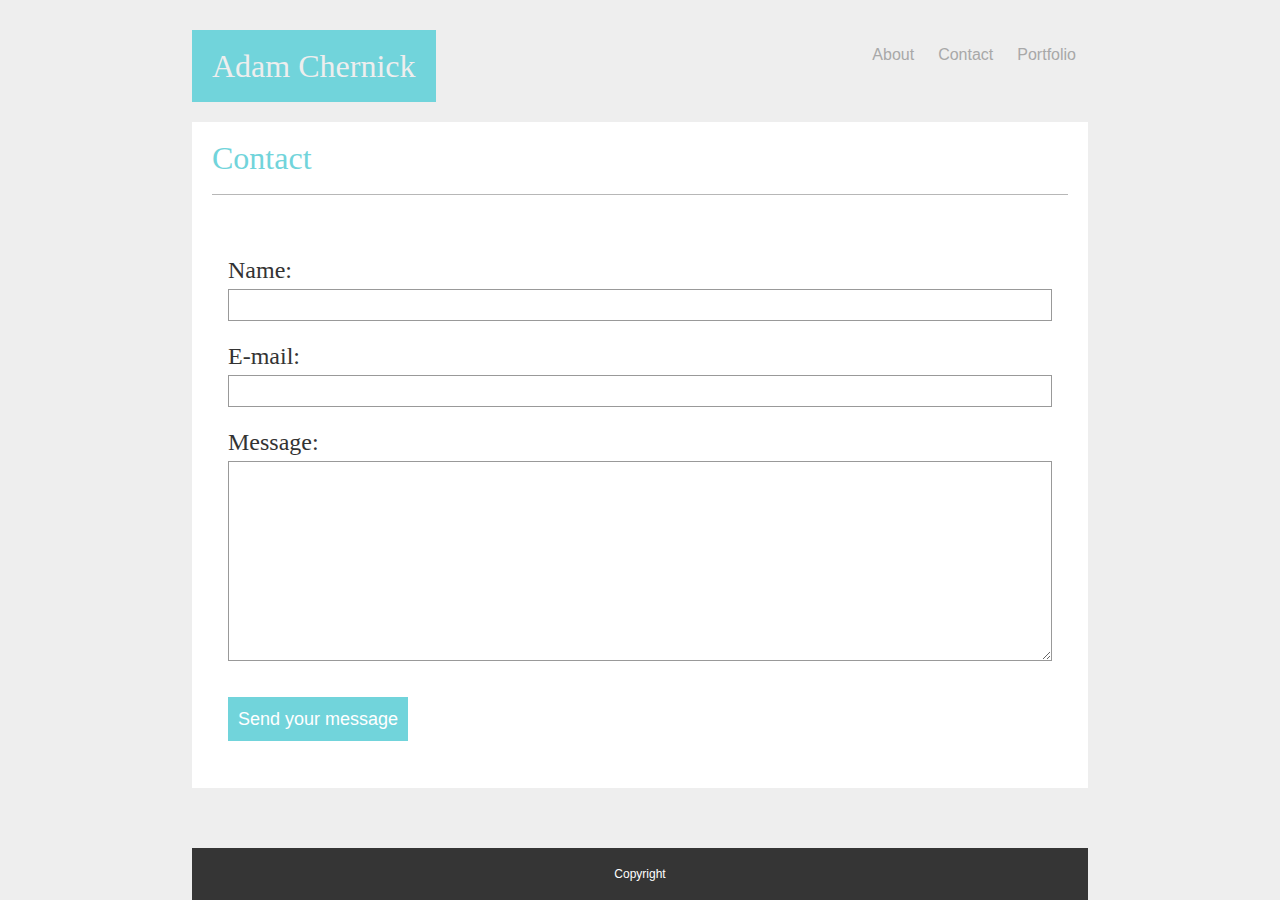
<file: contact.html>
<!-- STUDENTS: Head to float.css for your assignment -->
<!DOCTYPE html>
<html lang="en-us">

<head>
  <meta charset="UTF-8">
  <title>Adam - Contact</title>
  <link href="https://fonts.googleapis.com/css?family=Titillium+Web" rel="stylesheet">
  <link rel="stylesheet" type="text/css" href="./assets/CSS/reset.css">
  <link rel="stylesheet" type="text/css" href="./assets/CSS/style.css">
</head>

<body>

  <header>
    <div class="titleBar">
        <b style="background-color:rgba(255, 255, 255, 0);">Adam Chernick</b>
    </div>

    <div class="container buttonContainer">
      <div class="portfolio">
        <a href="portfolio.html"><button>Portfolio</button></a>
      </div>

      <div class="contact">
        <a href="contact.html"><button>Contact</button></a>
      </div>

      <div class="about">
        <a href="index.html"><button>About</button></a>
      </div>
    </div>
    
  </header>

  

  <section id="full">
    <h2 style="background-color:rgb(255, 255, 255);">Contact</h2>
    <svg height="1" width=100%>
        <line x1="0" y1="0" x2="2000" y2="0" style="stroke:rgb(112, 112, 112);stroke: width 4;"/>
        <br>
        <br>
    </svg>
    <form action="/my-handling-form-page" method="post">
      <div>
        <label for="name">Name:</label>
        <input type="text" id="name" name="user_name">
      </div>
      <div>
        <label for="mail">E-mail:</label>
        <input type="email" id="mail" name="user_mail">
      </div>
      <div>
        <label for="msg">Message:</label>
        <textarea id="msg" name="user_message"></textarea>
      </div>
      <div class="button2">
          <button2 type="submit"><b style="background-color: rgba(255, 255, 255, 0);">Send your message</b></button2>
        </div>
    </form>
  </section>

  <br>

  <footer>
    <p1 style="background-color: rgba(255, 255, 255, 0);">Copyright</p1>
  </footer>

</body>

</html>
</file>
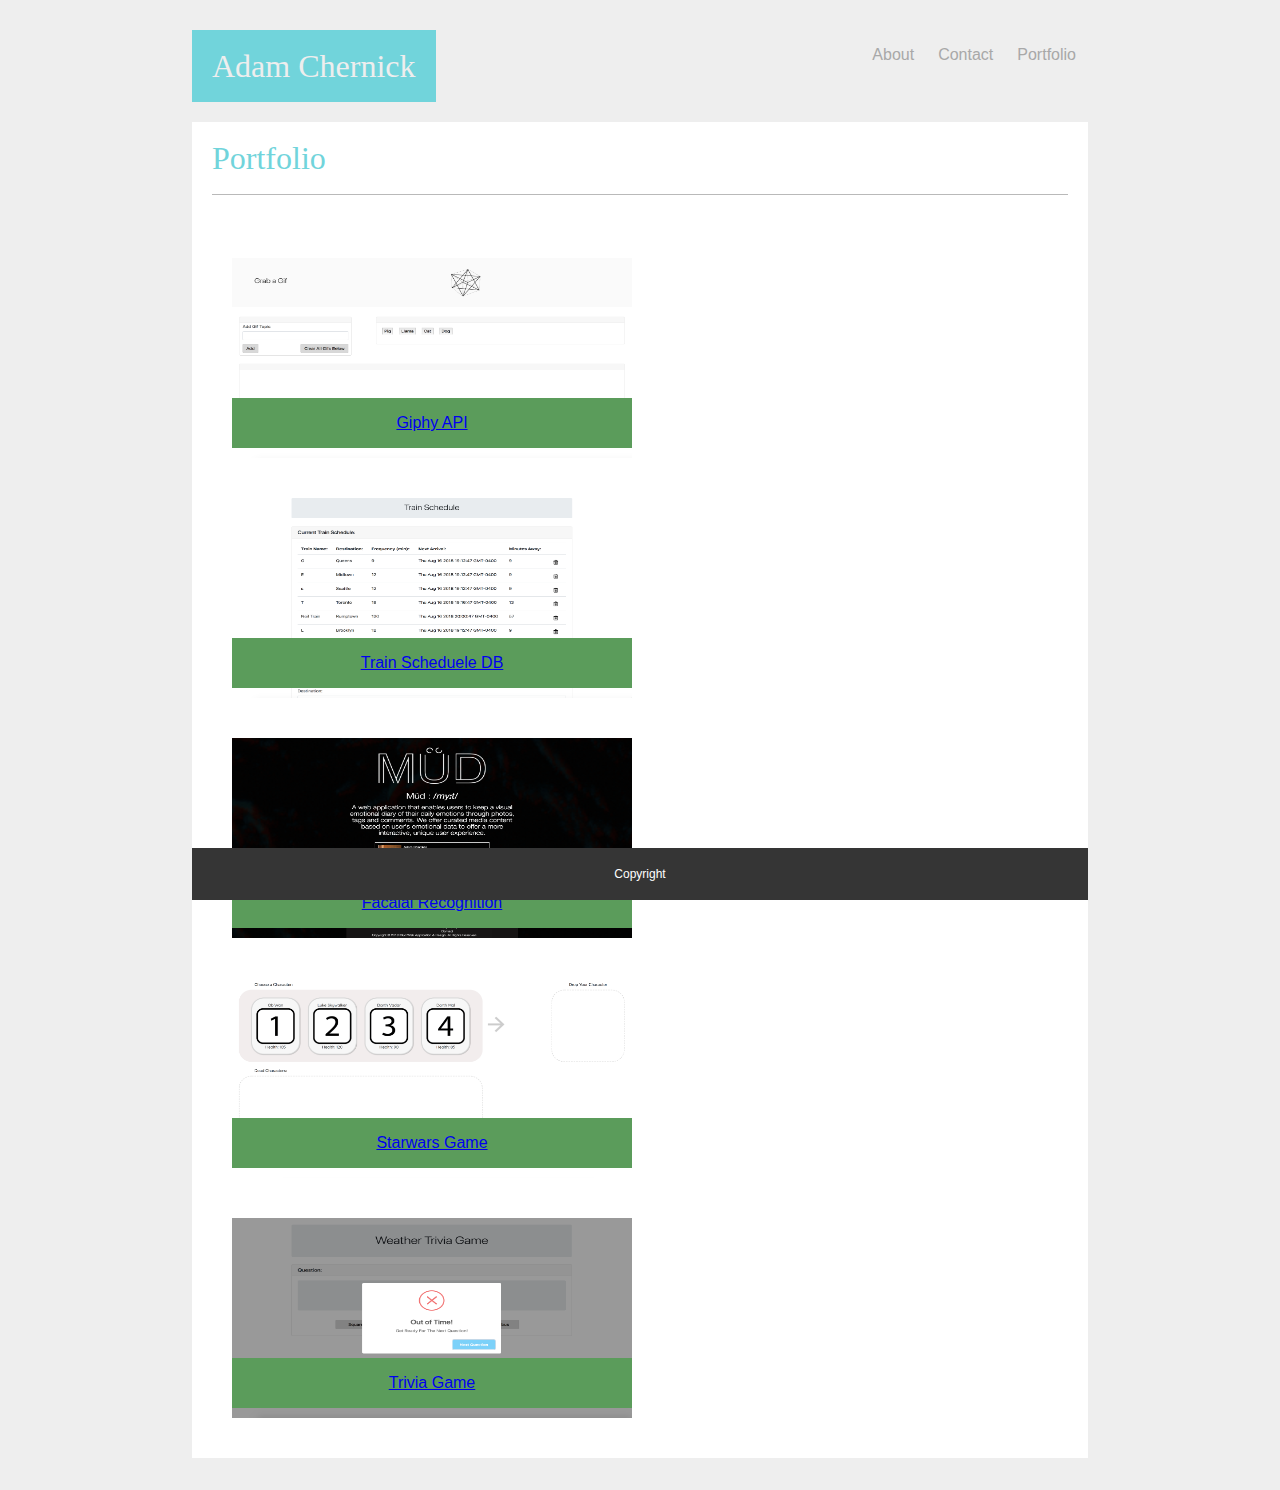
<file: portfolio.html>
<!-- STUDENTS: Head to float.css for your assignment -->
<!DOCTYPE html>
<html lang="en-us">

<head>
  <meta charset="UTF-8">
  <title>Adam - Portfolio</title>
  <link href="https://fonts.googleapis.com/css?family=Titillium+Web" rel="stylesheet">
  <link rel="stylesheet" type="text/css" href="./assets/CSS/reset.css">
  <link rel="stylesheet" type="text/css" href="./assets/CSS/style.css">
</head>

<body>

  <header>
      <div class="titleBar">
          <b style="background-color:rgba(255, 255, 255, 0);">Adam Chernick</b>
      </div>
  
      <div class="container buttonContainer">
        <div class="portfolio">
          <a href="portfolio.html"><button>Portfolio</button></a>
        </div>
  
        <div class="contact">
          <a href="contact.html"><button>Contact</button></a>
        </div>
  
        <div class="about">
          <a href="index.html"><button>About</button></a>
        </div>
      </div>
      
    </header>

  

  <section id="full">
    <h2 style="background-color:rgb(255, 255, 255);">Portfolio</h2>
    <svg height="1" width=100%>
      <line x1="0" y1="0" x2="2000" y2="0" style="stroke:rgb(117, 117, 117);stroke: width 4;"/>
      <br>
      <br>
    </svg>

    <!--PORTFOLIO IMAGES GO HERE-->
    
    <div class="whiteBackground">
      <div class="row">
        <div class="backgroundImage1" id="backgroundImage1">
          <div class="banner">
            <a href="https://acher249.github.io/GiphyAPIApp/" target="_blank" class="gif bannerText">Giphy API</a>
          </div>
        </div>

        <div class="backgroundImage2">
          <div class="banner">
            <a href="https://acher249.github.io/TrainSchedule/" target="_blank" class="train bannerText">Train Scheduele DB</a>
          </div>
        </div>
      </div>

      <div class="row">
        <div class="backgroundImage3">
          <div class="banner">
           <a href="https://aliciac1.github.io/Mud-Project1/" target="_blank" class="face bannerText">Facaial Recognition</a>
          </div>
        </div>
  
        <div class="backgroundImage4">
          <div class="banner">
            <a href="https://acher249.github.io/unit-4-game/" target="_blank" class="star bannerText">Starwars Game</a>
            </div>
        </div>
      </div>

      <div class="row">
        <div class="backgroundImage5">
          <div class="banner">
            <a href="https://acher249.github.io/TriviaGame/" target="_blank" class="trivia bannerText">Trivia Game</a>
          </div>
        </div>
      </div>
    </div>
    
  </section>

  <br>

  <footer>
    <p1 style="background-color: rgba(255, 255, 255, 0);">Copyright</p1>
  </footer>
  <script src="https://cdnjs.cloudflare.com/ajax/libs/jquery/3.2.1/jquery.min.js"></script>
  <script src="./assets/js/app.js"></script>
</body>

</html>
</file>
<file: assets/CSS/style.css>
/**
 * Float Layout Activity
 **/

* {
  box-sizing: border-box;
  text-align: center;
  font-family: "Titillium+Web", Arial, Helvetica, sans-serif;
}

body {
  align-content: center;
  line-height: 32px;
  color: #333;
  background: #eee;
}

.titleBar {
  font-family: Georgia, 'Times New Roman', Times, serif;
  font-size: 24pt;
  float: left;
  margin-left: 0%;
  margin-bottom: 20px;
  padding: 20px;
  color:#eee;
  width: auto;
  height: auto;
  background: rgb(113, 212, 219);
}

/* Need this for padding */
section {
  padding: 20px;
  background: #eee;
}

button {
  background-color: #eee;
  border: none;
  color: rgb(168, 168, 168);
  padding: 16px 12px;
  text-align: center;
  text-decoration: none;
  font-size: 16px;
}

/* psuedo class */
button:hover {
  background: rgb(212, 212, 212);
  color: white;
}

.about {
  float: right;
  margin-right: 5px;
  width: auto;
  color: #fff;
  margin-right: 0%;
}

.portfolio {
  float: right;
  width: auto;
  color: #fff;
}

.nameLogo {
  height: auto;
}

.contact {
  float: right;
  width: auto;
  color: #fff;
}

.buttonContainer {
  margin-top: 30px;
}

.row{
  clear: both;
  background: white;
}

.whiteBackground{
  background: white;
}

.backgroundImage1 {
  margin: 20px;
  float: left;
  width: 400px;
  height: 200px;
  background-size: 400px 200px;
  background-image: url("gif.png")
}

.backgroundImage2 {
  margin: 20px;
  float: left;
  width: 400px;
  height: 200px;
  background-size: 400px 200px;
  background-image: url("train.png")
}

.backgroundImage3 {
  margin: 20px;
  float: left;
  text-align: center;
  width: 400px;
  height: 200px;
  background-size: 400px 200px;
  background-image: url("mud.png")
}

.backgroundImage4 {
  margin: 20px;
  float: left;
  width: 400px;
  height: 200px;
  background-size: 400px 200px;
  background-image: url("starwars.png")
}

.backgroundImage5 {
  margin: 20px;
  float: left;
  width: 400px;
  height: 200px;
  background-size: 400px 200px;
  background-image: url("trivia.png")
}


/* Use Google Fonts */
.banner {
  font-family: "Titillium+Web", Arial, Helvetica, sans-serif;
  text-align: center;
  font-size: 6;
  margin-top: 140px;
  float: left;
  height: 50px;
  width: 400px;
  text-align: center;
  background: rgb(91, 156, 91);
  color: white;
}

.bannerText {
  line-height: 50px;
  background: rgba(0, 0, 0, 0);
}

#full {
  height: 100%;
  width: 100%;
  overflow: auto;
  clear: both;
  background: rgb(255, 255, 255);
}

.image {
  padding: 20px;
  margin-bottom: 20px;
  float: left;
  background: #fff;
}

aside {
  float: left;
  margin-left: 20px;
  margin-right: 20px;
  background: #fff;
  border: 1px solid #eee;
}

input {
  color: rgb(97, 97, 97);
  text-align: left;
}

p {
    text-align: left;
    font-size: 18px;
}

h2 {
  text-align: left;
  margin-left: 0px;
  font-size: 32px;
  line-height: 32px;
  color: rgb(113, 212, 219);
}

footer {
  position: fixed;
  width: 60%;
  margin-left: 0%;
  bottom: 0px;
  padding: 10px;
  clear: both;
  color: white;
  background: rgb(53, 53, 53);
  font-size: 12px;
}

/* Form Styling */
/***********************************************************/

form {
  background: #fff;
  width: 100%;
  /* To see the outline of the form */
  padding: 1em;
}

form div + div {
  width: 100%;
  margin-top: 1em;
}

label {
  font-size: 24px;
  background: #fff;
  width: 100%;
  /* To make sure that all labels have the same size and are properly aligned */
  display: inline-block;
  text-align: left;
}

input, textarea {
  /* To make sure that all text fields have the same font settings
     By default, textareas have a monospace font */
  font: 18pt sans-serif;

  /* To give the same size to all text fields */
  width: 100%;
  box-sizing: border-box;

  /* To harmonize the look & feel of text field border */
  border: 1px solid #999;
}

input:focus, textarea:focus {
  width: 100%;
  /* To give a little highlight on active elements */
  border-color: #000;
}

textarea {
  color: rgb(97, 97, 97);

  text-align: left;
  width: 100%;
  /* To properly align multiline text fields with their labels */
  vertical-align: top;

  /* To give enough room to type some text */
  height: 200px;
}

.button2 {
  margin-left: 0px;
  background-color: rgb(255, 255, 255);
  border: none;
  color: rgb(82, 82, 82);
  text-align: center;
  text-decoration: none;
  display: inline-block;
  font-size: 16px;
}

button2 {
  width: 180px;
  float: left;
  padding: 6px;
  margin-top: 20px;
  margin-left: 0px;
  background-color: rgb(113, 212, 219);
  border: none;
  color: rgb(255, 255, 255);
  text-align: center;
  text-decoration: none;
  font-size: 18px;
}


/* MEDIA QUERIES */

/* Screen width between 0 and 640 */
@media screen and (max-width: 640px) and (min-width: 0px) {
  body {
    margin-left: 0px;
    width: 100%;
  }

  .buttonContainer {
    clear: both;
    /* float: left; */
    display: inline-block;
    margin-top: 0px;
  }

  /* button {
    float: center;
  } */

  .titleBar {
    float: left;
    width: 100%;
    margin-top: 20px;

  }

  footer {
    margin-left: 0px;
    width: 100%;
  }

}

/* Screen width between 640 and 768 */
@media screen and (max-width: 768px) and (min-width: 640px) {
  body {
    margin-left: auto;
    margin-right: auto;
    width:94%;
  }

  button {
    float: right;
  }

  footer {
    margin-left: auto;
    margin-right: auto;
    width: 94%;
  }

}

/* Screen width larger than 768 */
@media screen and (min-width: 768px)  {
  body {
    margin-left: 15%;
    width: 70%;
  }

  button {
    float: right;
  }

  footer {
    margin-left: auto;
    margin-right: auto;
    width: 70%;
  }

}
</file>
